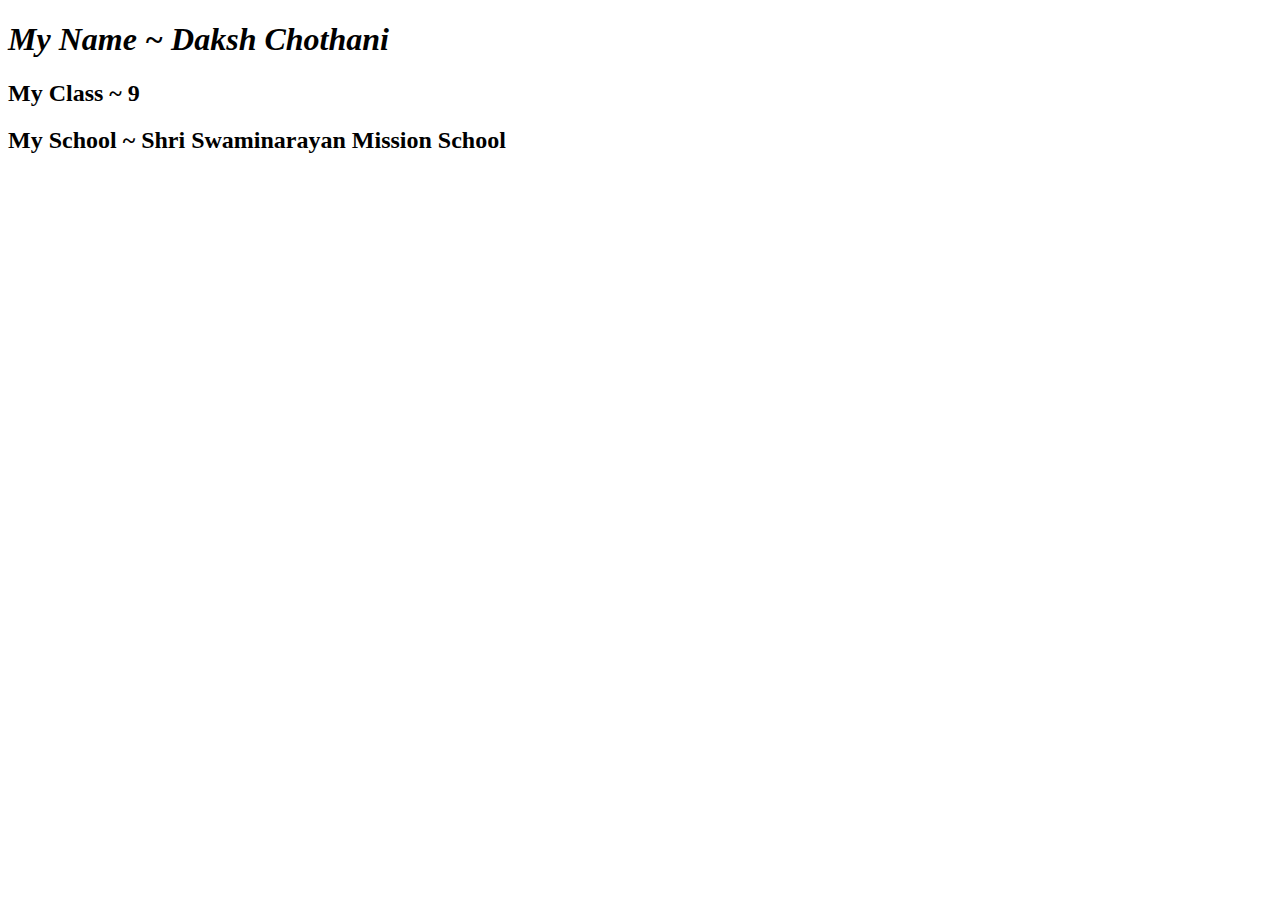
<file: about.html>
<!DOCTYPE html>
<html>

<head>
<title>My Website</title>    
    


</head>
<body>

<i><h1>My Name ~ Daksh Chothani</h1></i>
<h2>My Class ~ 9</h2>
<h2>My School ~ Shri Swaminarayan Mission School</h2>

</body>
</html>
</file>
